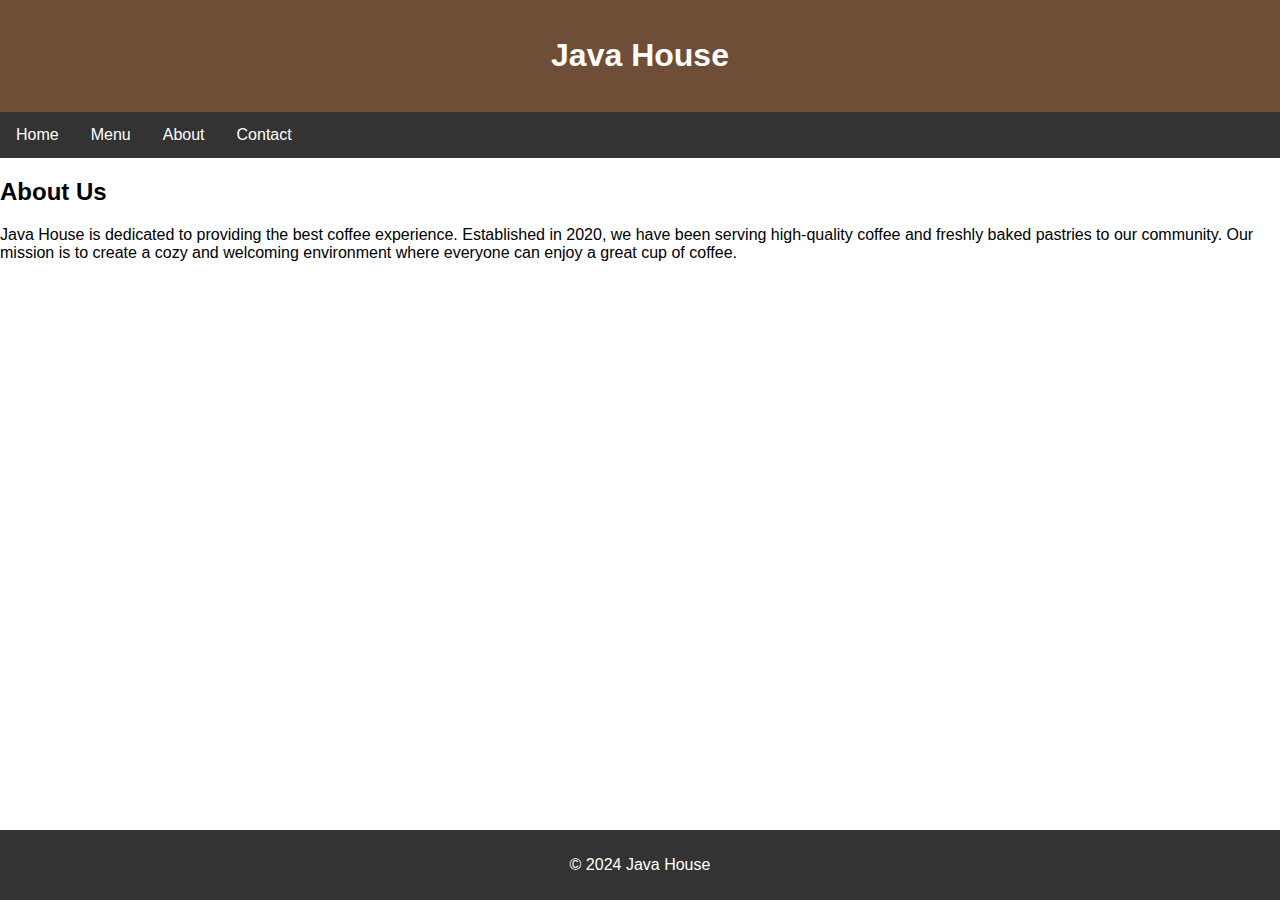
<file: New folder/about.html>
<!DOCTYPE html>
<html lang="en">
<head>
    <meta charset="UTF-8">
    <meta name="viewport" content="width=device-width, initial-scale=1.0">
    <title>About - Java House</title>
    <link rel="stylesheet" href="styles.css">
</head>
<body>
    <header>
        <h1>Java House</h1>
    </header>
    <nav>
        <ul>
            <li><a href="index.html">Home</a></li>
            <li><a href="menu.html">Menu</a></li>
            <li><a href="about.html">About</a></li>
            <li><a href="contact.html">Contact</a></li>
        </ul>
    </nav>
    <main>
        <section id="about">
            <h2>About Us</h2>
            <p>Java House is dedicated to providing the best coffee experience. Established in 2020, we have been serving high-quality coffee and freshly baked pastries to our community. Our mission is to create a cozy and welcoming environment where everyone can enjoy a great cup of coffee.</p>
        </section>
    </main>
    <footer>
        <p>&copy; 2024 Java House</p>
    </footer>
</body>
</html>
</file>
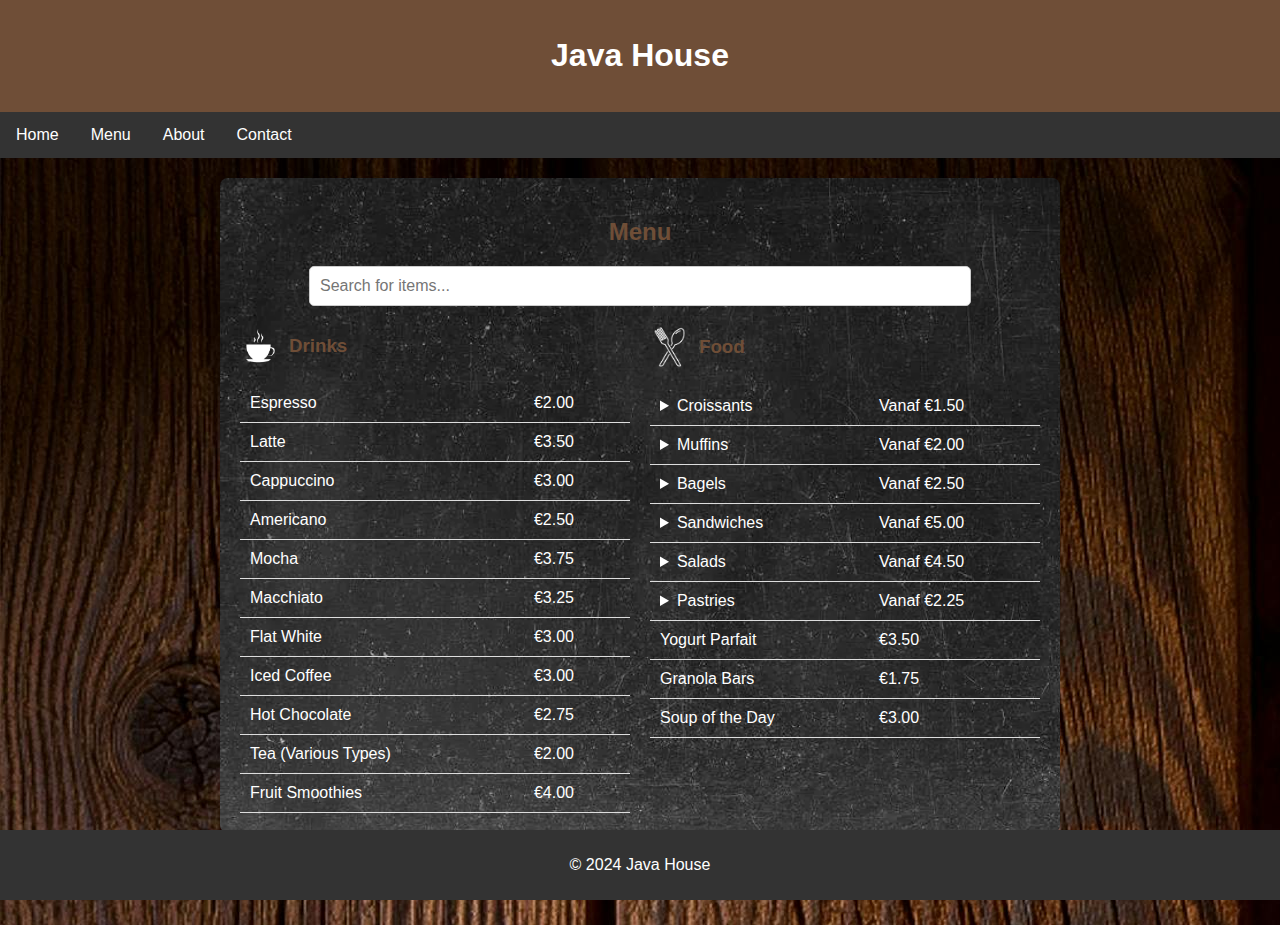
<file: New folder/menu.html>
<!DOCTYPE html>
<html lang="en">
<head>
    <meta charset="UTF-8">
    <link rel="stylesheet" href="styles.css">
    <meta name="viewport" content="width=device-width, initial-scale=1.0">
    <title>Menu - Java House</title>
    <script src="scripts.js"></script>
</head>
<body id="MenuBackground">
    <header>
        <h1>Java House</h1>
    </header>
    <nav>
        <ul>
            <li><a href="index.html">Home</a></li>
            <li><a href="menu.html">Menu</a></li>
            <li><a href="about.html">About</a></li>
            <li><a href="contact.html">Contact</a></li>
        </ul>
    </nav>
    <main>
        <section id="menu">
            <h2>Menu</h2>
            <div class="search-container">
                <input type="text" id="search" placeholder="Search for items...">
            </div>
            <div class="menu-category">
                <div class="drinks">
                    <h3><img src="img/drinkIcon.png" alt="Drink Icon" width="10%"> Drinks</h3>
                    <table>
                        <tr>
                            <td>Espresso</td>
                            <td class="price">€2.00</td>
                        </tr>
                        <tr>
                            <td>Latte</td>
                            <td class="price">€3.50</td>
                        </tr>
                        <tr>
                            <td>Cappuccino</td>
                            <td class="price">€3.00</td>
                        </tr>
                        <tr>
                            <td>Americano</td>
                            <td class="price">€2.50</td>
                        </tr>
                        <tr>
                            <td>Mocha</td>
                            <td class="price">€3.75</td>
                        </tr>
                        <tr>
                            <td>Macchiato</td>
                            <td class="price">€3.25</td>
                        </tr>
                        <tr>
                            <td>Flat White</td>
                            <td class="price">€3.00</td>
                        </tr>
                        <tr>
                            <td>Iced Coffee</td>
                            <td class="price">€3.00</td>
                        </tr>
                        <tr>
                            <td>Hot Chocolate</td>
                            <td class="price">€2.75</td>
                        </tr>
                        <tr>
                            <td>Tea (Various Types)</td>
                            <td class="price">€2.00</td>
                        </tr>
                        <tr>
                            <td>Fruit Smoothies</td>
                            <td class="price">€4.00</td>
                        </tr>
                    </table>
                </div>
                <div class="food">
                    <h3><img src="img/foodIcon.png" alt="Food Icon" width="10%"> Food</h3>
                    <table>
                        <tr>
                            <td>
                                <details>
                                    <summary>Croissants</summary>
                                    <ul>
                                        <li>Plain <span class="price">€1.50</span></li>
                                        <li>Chocolate <span class="price">€1.70</span></li>
                                    </ul>
                                </details>
                            </td>
                            <td class="price main-price">Vanaf €1.50</td>
                        </tr>
                        <tr>
                            <td>
                                <details>
                                    <summary>Muffins</summary>
                                    <ul>
                                        <li>Blueberry <span class="price">€2.00</span></li>
                                        <li>Chocolate Chip <span class="price">€2.20</span></li>
                                    </ul>
                                </details>
                            </td>
                            <td class="price main-price">Vanaf €2.00</td>
                        </tr>
                        <tr>
                            <td>
                                <details>
                                    <summary>Bagels</summary>
                                    <ul>
                                        <li>Plain <span class="price">€2.50</span></li>
                                        <li>Everything <span class="price">€2.80</span></li>
                                    </ul>
                                </details>
                            </td>
                            <td class="price main-price">Vanaf €2.50</td>
                        </tr>
                        <tr>
                            <td>
                                <details>
                                    <summary>Sandwiches</summary>
                                    <ul>
                                        <li>Turkey & Swiss <span class="price">€5.00</span></li>
                                        <li>Veggie Delight <span class="price">€5.50</span></li>
                                    </ul>
                                </details>
                            </td>
                            <td class="price main-price">Vanaf €5.00</td>
                        </tr>
                        <tr>
                            <td>
                                <details>
                                    <summary>Salads</summary>
                                    <ul>
                                        <li>Caesar <span class="price">€4.50</span></li>
                                        <li>Greek <span class="price">€4.70</span></li>
                                    </ul>
                                </details>
                            </td>
                            <td class="price main-price">Vanaf €4.50</td>
                        </tr>
                        <tr>
                            <td>
                                <details>
                                    <summary>Pastries</summary>
                                    <ul>
                                        <li>Cinnamon Roll <span class="price">€2.25</span></li>
                                        <li>Scone <span class="price">€2.50</span></li>
                                    </ul>
                                </details>
                            </td>
                            <td class="price main-price">Vanaf €2.25</td>
                        </tr>
                        <tr>
                            <td>Yogurt Parfait</td>
                            <td class="price">€3.50</td>
                        </tr>
                        <tr>
                            <td>Granola Bars</td>
                            <td class="price">€1.75</td>
                        </tr>
                        <tr>
                            <td>Soup of the Day</td>
                            <td class="price">€3.00</td>
                        </tr>
                    </table>
                </div>
            </div>
        </section><br><br><br><br>
        
    </main>
    <footer>
        <p>&copy; 2024 Java House</p>
    </footer>
    <script>
        
    </script>
</body>
</html>
</file>
<file: New folder/styles.css>
/* Existing styles ... */

/* Old CSS */
body {
    font-family: Arial, sans-serif;
    margin: 0;
    padding: 0;
}
body, html {
    margin: 0;
    padding: 0;
}

header {
    background-color: #6f4e37;
    color: white;
    text-align: center;
    padding: 1em;
}

#home {
    position: relative;
    background-image: url('img/CupOfCoffee.webp');
    background-size: cover;
    background-position: center;
    color: white;
    padding: 50px 20px;
    text-align: center;
    margin: 0;
    height: 100vh;
    box-sizing: border-box;
}

#home::before {
    content: '';
    position: absolute;
    top: 0;
    left: 0;
    width: 100%;
    height: 100%;
    background-color: rgba(0, 0, 0, 0.5);
    z-index: 1;
}

#home::after {
    content: '';
    position: absolute;
    top: 0;
    left: 0;
    width: 100%;
    height: 100%;
    background: radial-gradient(circle, transparent, rgba(0, 0, 0, 0.5));
    z-index: 2;
}

#home h2,
#home p {
    position: relative;
    z-index: 3;
    padding: 5px 20px 10px 20px;
}

nav ul {
    list-style-type: none;
    padding: 0;
    background-color: #333;
    margin: 0;
    overflow: hidden;
}

nav ul li {
    float: left;
}

nav ul li a {
    display: block;
    color: white;
    text-align: center;
    padding: 14px 16px;
    text-decoration: none;
}

nav ul li a:hover {
    background-color: #111;
}

section {
    margin-bottom: 20px;
    padding: 0;
}

footer {
    background-color: #333;
    color: white;
    text-align: center;
    padding: 10px 0;
    position: fixed;
    bottom: 0;
    width: 100%;
}

form label {
    display: inline-block;
    margin-top: 10px;
}

form input, form textarea {
    width: 100%;
    padding: 10px;
    margin: 5px 0 10px 0;
    border: 1px solid #ccc;
    box-sizing: border-box;
}

form button {
    background-color: #6f4e37;
    color: white;
    padding: 14px 20px;
    border: none;
    cursor: pointer;
}

form button:hover {
    opacity: 0.8;
}
#MenuBackground{
    background-image: url(img/woodenBackground.jpeg);
    margin: 0;
    padding: 0;
}
#menu td{
    color: white;
}
#menu {
    background-image: url(img/BlackBoard.webp);
    background-size: cover;
    border-radius: 8px;
    box-shadow: 0 0 10px rgba(0, 0, 0, 0.1);
    padding: 20px;
    margin: 20px auto;
    max-width: 800px;
}

#menu h2 {
    text-align: center;
    color: #6f4e37;
    margin-bottom: 20px;
}

.menu-category {
    display: flex;
    flex-wrap: wrap;
    gap: 20px;
    justify-content: space-between;
}

.drinks, .food {
    flex: 1 1 calc(50% - 20px);
    min-width: 250px;
}

.drinks h3, .food h3 {
    color: #6f4e37;
    margin-top: 0;
    display: flex;
    align-items: center;
}

.drinks img, .food img {
    margin-right: 10px;
}

.menu-category table {
    width: 100%;
    border-collapse: collapse;
}

.menu-category td {
    padding: 10px;
    border-bottom: 1px solid #ddd;
}

.menu-category tr td .price {
    font-weight: bold;
    color: #6f4e37;
    text-align: right;
}
.menu-category details {
    cursor: pointer;
}
.menu-category ul {
    list-style-type: none;
    padding-left: 20px;
    margin: 0;
}
.menu-category li {
    display: flex;
    justify-content: space-between;
}
.hidden-price {
    display: none;
}

.menu-category tr:hover {
    background: radial-gradient(circle, transparent, rgba(0, 0, 0, 0.5));
    cursor: pointer;
    transition: background-color 0.3s ease;
}

/* Zoekbalk Stijl */
.search-container {
    margin: 20px 0;
    text-align: center;
}

.search-container input {
    width: 80%;
    padding: 10px;
    font-size: 16px;
    border: 1px solid #ccc;
    border-radius: 5px;
}

.search-container input:focus {
    outline: none;
    border-color: #6f4e37;
}

.search-container button {
    background-color: #6f4e37;
    color: white;
    border: none;
    padding: 10px;
    cursor: pointer;
    border-radius: 5px;
    margin-left: -40px; /* Overlapping effect */
}

.search-container button img {
    width: 20px;
    height: 20px;
}
</file>
